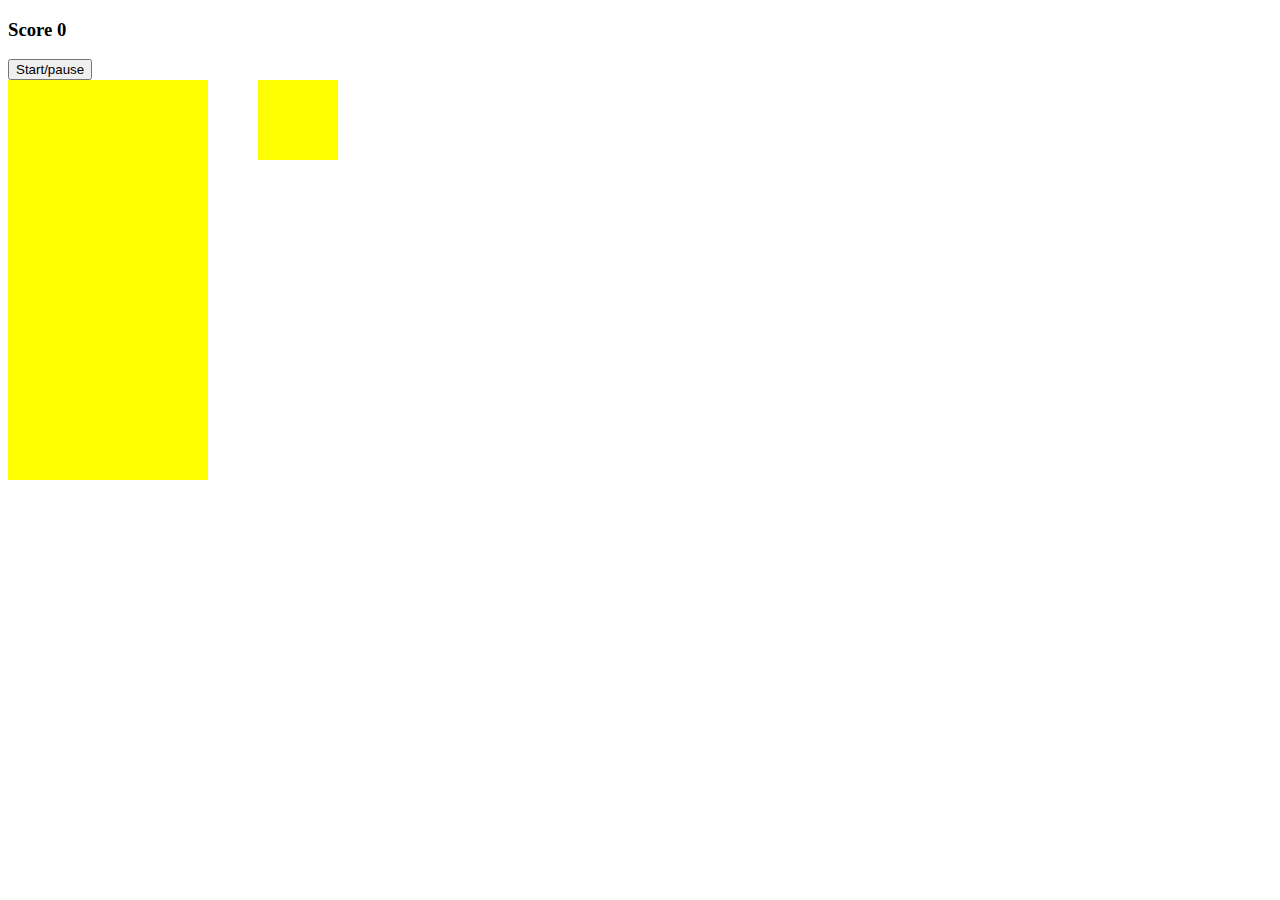
<file: tetris/tetris.html>
<!DOCTYPE html>
<html lang="en">
<head>
    <meta charset="UTF-8">
    <meta name="viewport" content="width=device-width, initial-scale=1.0">
    <title>Tetris</title>
    <script src="app.js" charset="UTF-8"></script>
    <link rel="stylesheet" href="tetris.css">
</head>
<body>

    
<h3>Score <span id="Score">0</span></h3>
<button id="start-button"> Start/pause</button>
    

<div class="container">
    <div class="grid">
      <div></div>
      <div></div>
      <div></div>
      <div></div>
      <div></div>
      <div></div>
      <div></div>
      <div></div>
      <div></div>
      <div></div>
      <div></div>
      <div></div>
      <div></div>
      <div></div>
      <div></div>
      <div></div>
      <div></div>
      <div></div>
      <div></div>
      <div></div>
      <div></div>
      <div></div>
      <div></div>
      <div></div>
      <div></div>
      <div></div>
      <div></div>
      <div></div>
      <div></div>
      <div></div>
      <div></div>
      <div></div>
      <div></div>
      <div></div>
      <div></div>
      <div></div>
      <div></div>
      <div></div>
      <div></div>
      <div></div>
      <div></div>
      <div></div>
      <div></div>
      <div></div>
      <div></div>
      <div></div>
      <div></div>
      <div></div>
      <div></div>
      <div></div>
      <div></div>
      <div></div>
      <div></div>
      <div></div>
      <div></div>
      <div></div>
      <div></div>
      <div></div>
      <div></div>
      <div></div>
      <div></div>
      <div></div>
      <div></div>
      <div></div>
      <div></div>
      <div></div>
      <div></div>
      <div></div>
      <div></div>
      <div></div>
      <div></div>
      <div></div>
      <div></div>
      <div></div>
      <div></div>
      <div></div>
      <div></div>
      <div></div>
      <div></div>
      <div></div>
      <div></div>
      <div></div>
      <div></div>
      <div></div>
      <div></div>
      <div></div>
      <div></div>
      <div></div>
      <div></div>
      <div></div>
      <div></div>
      <div></div>
      <div></div>
      <div></div>
      <div></div>
      <div></div>
      <div></div>
      <div></div>
      <div></div>
      <div></div>
      <div></div>
      <div></div>
      <div></div>
      <div></div>
      <div></div>
      <div></div>
      <div></div>
      <div></div>
      <div></div>
      <div></div>
      <div></div>
      <div></div>
      <div></div>
      <div></div>
      <div></div>
      <div></div>
      <div></div>
      <div></div>
      <div></div>
      <div></div>
      <div></div>
      <div></div>
      <div></div>
      <div></div>
      <div></div>
      <div></div>
      <div></div>
      <div></div>
      <div></div>
      <div></div>
      <div></div>
      <div></div>
      <div></div>
      <div></div>
      <div></div>
      <div></div>
      <div></div>
      <div></div>
      <div></div>
      <div></div>
      <div></div>
      <div></div>
      <div></div>
      <div></div>
      <div></div>
      <div></div>
      <div></div>
      <div></div>
      <div></div>
      <div></div>
      <div></div>
      <div></div>
      <div></div>
      <div></div>
      <div></div>
      <div></div>
      <div></div>
      <div></div>
      <div></div>
      <div></div>
      <div></div>
      <div></div>
      <div></div>
      <div></div>
      <div></div>
      <div></div>
      <div></div>
      <div></div>
      <div></div>
      <div></div>
      <div></div>
      <div></div>
      <div></div>
      <div></div>
      <div></div>
      <div></div>
      <div></div>
      <div></div>
      <div></div>
      <div></div>
      <div></div>
      <div></div>
      <div></div>
      <div></div>
      <div></div>
      <div></div>
      <div></div>
      <div></div>
      <div></div>
      <div></div>
      <div></div>
      <div></div>
      <div></div>
      <div></div>
      <div></div>
      <div></div>
      <div></div>
      <div></div>
      <div></div>
      <div></div>
      <div class="taken"></div>
      <div class="taken"></div>
      <div class="taken"></div>
      <div class="taken"></div>
      <div class="taken"></div>
      <div class="taken"></div>
      <div class="taken"></div>
      <div class="taken"></div>
      <div class="taken"></div>
      <div class="taken"></div>
    </div>


    <div class="mini-grid">
      <div></div>
      <div></div>
      <div></div>
      <div></div>
      <div></div>
      <div></div>
      <div></div>
      <div></div>
      <div></div>
      <div></div>
      <div></div>
      <div></div>
      <div></div>
      <div></div>
      <div></div>
      <div></div>
    </div>


  </div>

</body>
</html>
</file>
<file: tetris/tetris.css>
.container {
    display: flex;
  }
  
  
  .grid {
    width: 200px;
    height: 400px;
    display: flex;
    flex-wrap: wrap;
    background-color: yellow;
  }
  
  .grid div {
    height: 20px;
    width: 20px;
  }
  
  .tetromino {
    background-color: blue;
  }
  
  
  .mini-grid {
    margin-left: 50px;
    width: 80px;
    height: 80px;
    display: flex;
    flex-wrap: wrap;
    background-color: yellow;
  }
  
  .mini-grid div {
    height: 20px;
    width: 20px;
  }
</file>
